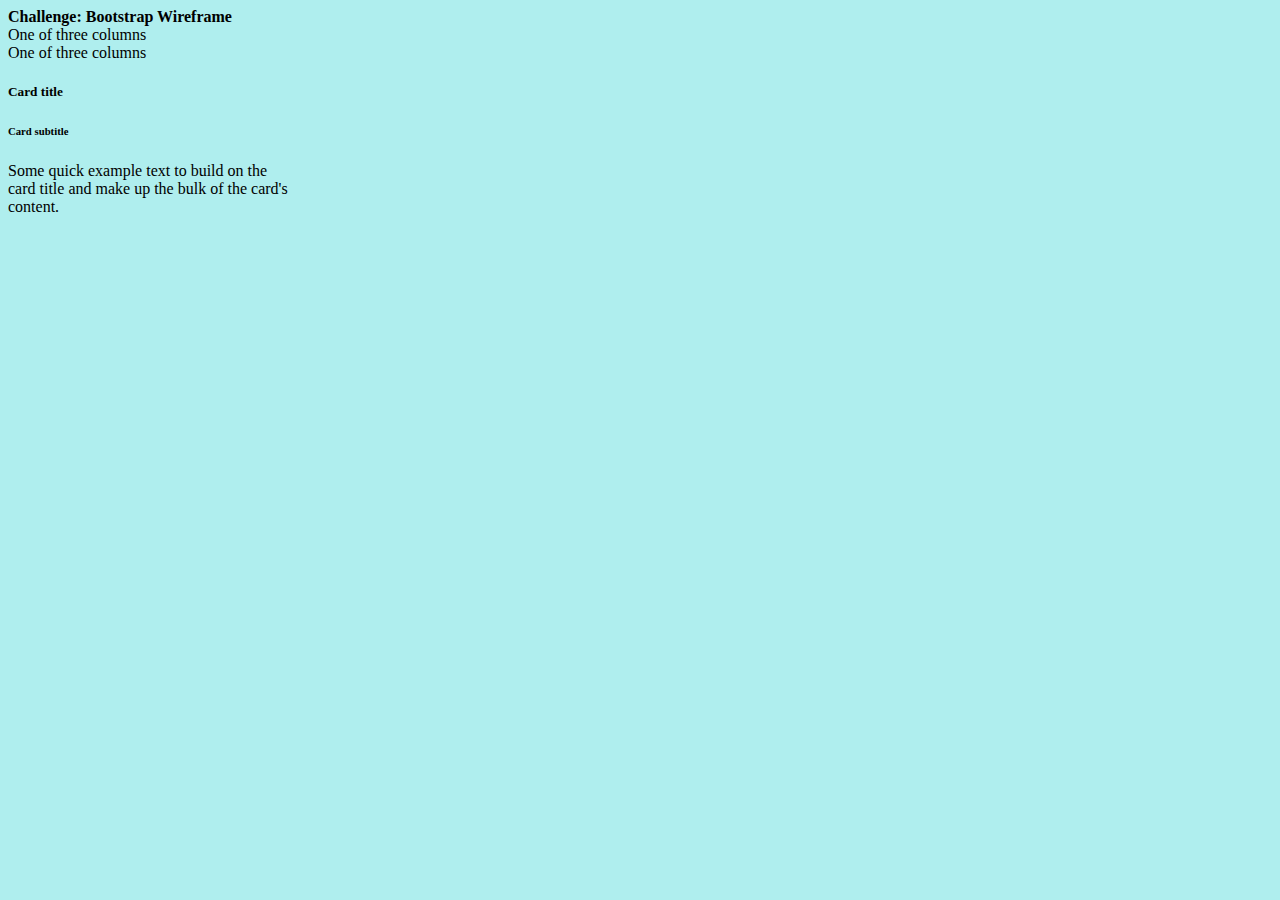
<file: Bootstrap/Challenge-activity.html>
<!DOCTYPE html>
<!DOCTYPE html>
<html lang="en">

<head>
    <meta charset="UTF-8">
    <title>Text Layout</title>
    <link rel="stylesheet" href="Challenge-activity.css">

</head>

<body>
    <header><strong>Challenge: Bootstrap Wireframe</strong></header>
    <nav></nav>
    <div class="container-1">
        <div class="row">
            <div class="col-sm-4">
                One of three columns
            </div>
            <div class="col-sm-4">
                One of three columns
            </div>
        </div>
        <div class="row">
            <div class="col-sm-4">
                <div class="card" style="width: 18rem;">
                    <div class="card-body">
                        <h5 class="card-title">Card title</h5>
                        <h6 class="card-subtitle mb-2 text-muted">Card subtitle</h6>
                        <p class="card-text">Some quick example text to build on the card title and make up the bulk of
                            the card's
                            content.</p>
                    </div>
                </div>
            </div>
        </div>
    </div>


    </div>
</body>

</html>
</file>
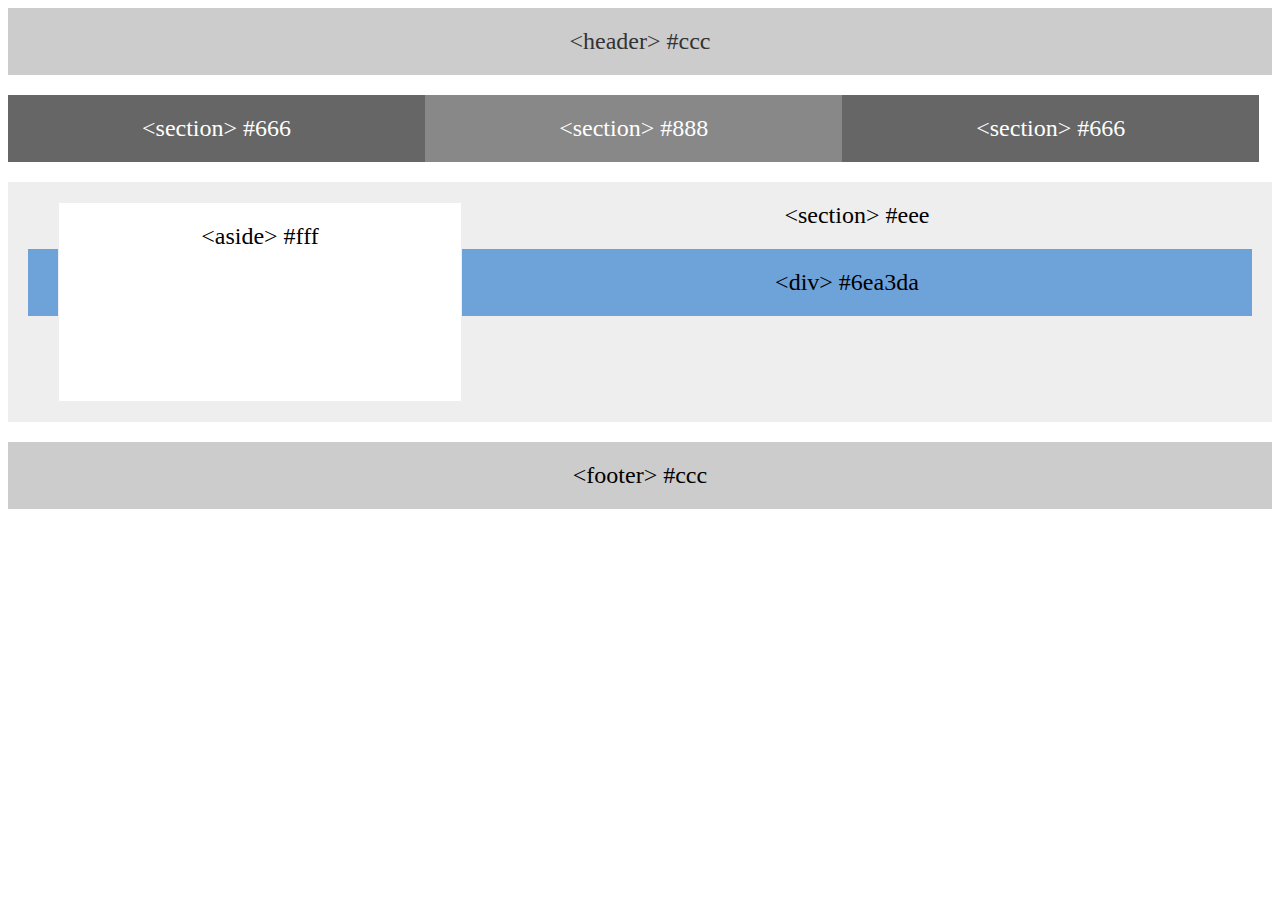
<file: Lesson 1.3 Floats/floats.html>
<!DOCTYPE html>
<html lang="en-us">

<head>
    <meta charset="UTF-8">
    <title>Floats</title>
    <link rel="stylesheet" type="text/css" href="floats.css">
</head>

<body>

    <header>
        &lt;header&gt; #ccc
    </header>

    <section id="left">
        &lt;section&gt; #666
    </section>

    <section id="middle">
        &lt;section&gt; #888
    </section>

    <section id="right">
        &lt;section&gt; #666
    </section>

    <section id="full">
        <aside>
            &lt;aside&gt; #fff
        </aside>
        &lt;section&gt; #eee
        <div id="division">
            &lt;div&gt; #6ea3da
        </div>
    </section>

    <footer>
        &lt;footer&gt; #ccc
    </footer>

</body>

</html>
</file>
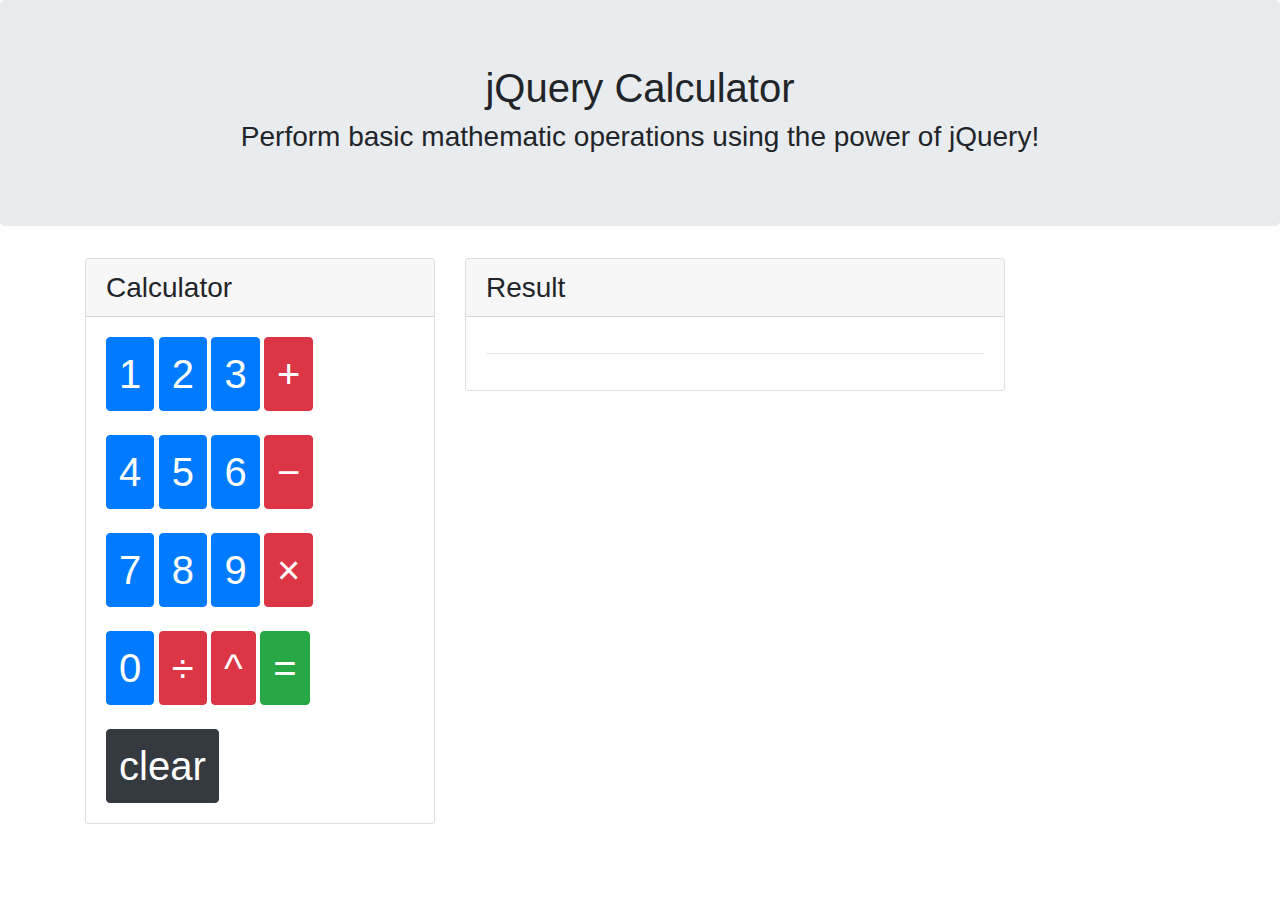
<file: 20-jQueryCalculator/Unsolved/jquery-calculator.html>
<!DOCTYPE html>
<html lang="en">

<head>
  <meta charset="UTF-8">
  <title>jQuery Calculator</title>
  <!-- Added link to the jQuery Library -->
  <script src="https://cdnjs.cloudflare.com/ajax/libs/jquery/3.2.1/jquery.min.js"></script>
  <!-- Added a link to Bootstrap-->
  <link rel="stylesheet" href="https://maxcdn.bootstrapcdn.com/bootstrap/4.0.0/css/bootstrap.min.css">
  <!-- Added a link to our external stylesheet-->
  <link rel="stylesheet" href="style.css">
</head>

<body>
  <!-- Jumbotron for Title -->
  <div class="jumbotron">
    <h1 class="text-center">jQuery Calculator</h1>
    <h3 class="text-center">Perform basic mathematic operations using the power of jQuery!</h3>
  </div>
  <div class="container">
    <div class="row">
      <!-- Calculator Card -->
      <div class="col-lg-4">
        <div class="card">
          <h3 class="card-header">Calculator</h3>
          <div class="card-body">
            <button id="button-1" class="btn btn-primary number" value="1"><span>1</span></button>
            <button id="button-2" class="btn btn-primary number" value="2"><span>2</span></button>
            <button id="button-3" class="btn btn-primary number" value="3"><span>3</span></button>
            <button id="button-plus" class="btn btn-danger operator" value="plus"><span>+</span></button>
            <br><br>
            <button id="button-4" class="btn btn-primary number" value="4"><span>4</span></button>
            <button id="button-5" class="btn btn-primary number" value="5"><span>5</span></button>
            <button id="button-6" class="btn btn-primary number" value="6"><span>6</span></button>
            <button id="button-minus" class="btn btn-danger operator" value="minus"><span>&minus;</span></button>
            <br><br>
            <button id="button-7" class="btn btn-primary number" value="7"><span>7</span></button>
            <button id="button-8" class="btn btn-primary number" value="8"><span>8</span></button>
            <button id="button-9" class="btn btn-primary number" value="9"><span>9</span></button>
            <button id="button-multiply" class="btn btn-danger operator" value="times"><span>&times;</span></button>
            <br><br>
            <button id="button-0" class="btn btn-primary number" value="0"><span>0</span></button>
            <button id="button-divide" class="btn btn-danger operator" value="divide"><span>&divide;</span></button>
            <button id="button-power" class="btn btn-danger operator" value="power"><span>^</span></button>
            <button id="button-equal" class="btn btn-success equal" value="equals"><span>=</span></button>
            <br><br>
            <button id="button-clear" class="btn btn-dark clear" value="clear"><span>clear</span></button>
          </div>
        </div>
      </div>
      <!-- Result Card -->
      <div class="col-lg-6">
        <div class="card">
          <h3 class="card-header">Result</h3>
          <div class="card-body">
            <h1 id="first-number"></h1>
            <h1 id="operator"></h1>
            <h1 id="second-number"></h1>
            <hr>
            <h1 id="result"></h1>
          </div>
        </div>
      </div>
    </div>
  </div>
  <script type="text/javascript">
    $(document).ready(function () {
      // link buttons (to value
      //button1
      //button2
      //button3
      //button4
      //button5
      //button6
      //button7
      //button8
      //button9
      //button0
      //button-plus
      //button-minus
      //button-multiply
      //button-divide
      //button-power
      //button-equal
      //end of the sum
      //button-clear
      var firstNumber = "";
      var secondNumber = "";
      var operatorOn = false;
      var operator = "";
      var result = "";
      var userInput = "";

      $(".number").on("click", function (event) {
        console.log($(this).val());
        userInput = $(this).val()
        if (operatorOn == false) {
          firstNumber = firstNumber.concat(userInput);
          console.log(firstNumber);
          $("#first-number").text(firstNumber)
        }
      })
      $(".operator").on("click", function () {
        // console.log($(this).val());
        console.log($(this).val());
        operatorOn = true;
        operator = ($(this).val());
        $("#operator").text(operator);
      })

      $(".number").on("click", function (event) {
        console.log($(this).val());
        userInput = $(this).val()
        if (operatorOn == true) {
          secondNumber = secondNumber.concat(userInput);
          console.log(secondNumber);
          $("#second-number").text(secondNumber)
        }
      })

      $(".clear").on("click", function () {
        $("#result").empty();
      })

    })
      // $("#button-1").on("click", function())
  </script>
</body>

</html>
</file>
<file: Bootstrap/Challenge-activity.css>
body {
  background: paleturquoise;
}
header {
}
.container1 {
}
.row {
}
</file>
<file: Lesson 1.3 Floats/floats.css>
* {
  box-sizing: border-box;
  text-align: center;
}

body {
  font-size: 24px;
}

header {
  padding: 20px;
  margin-bottom: 20px;
  background: #ccc;
  color: #333;
}

section {
  padding: 20px;
  margin-bottom: 20px;
}

#left {
  background-color: #666;
  color: white;
  width: 33%;
  float: left;
}

#middle {
  background-color: #888;
  color: white;
  width: 33%;
  float: left;
}

#right {
  background-color: #666;
  color: white;
  width: 33%;
  float: left;
}

#full {
  clear: both;
  background-color: #eee;
  overflow: auto;
  width: 100%;
}

#division {
  background-color: #6ea3da;
  padding: 20px;
  margin-top: 20px;
}

aside {
  background-color: #fff;
  width: 33%;
  height: 200px;
  border: 1px solid #eee;
  padding: 20px;
  float: left;
  margin-left: 30px;
}

footer {
  clear: both;
  padding: 20px;
  background-color: #ccc;
}
</file>
<file: 20-jQueryCalculator/Unsolved/style.css>
/* Select all spans that are immediate children of buttons */
button > span {
    font-size: 2.5rem;
}
</file>
